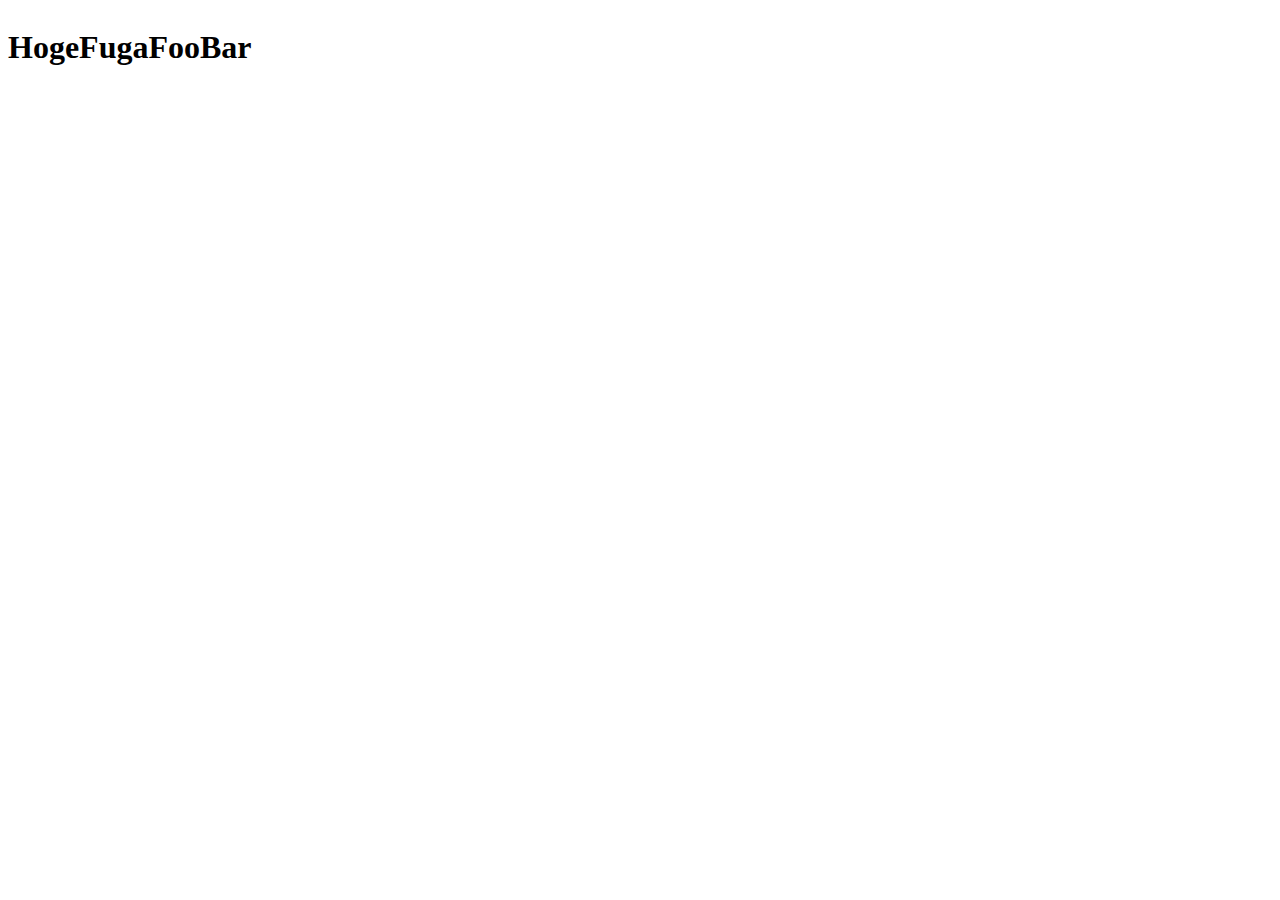
<file: flexbox.html>
<html lang="ja">
    <head>
        <style>
            #stretch {
                display: flex;
                align-content: stretch;
            }
        </style>
    </head>
    <body>
        <div id="stretch">
            <p>
            <h1>Hoge</h1></p>
            <h1>Fuga</h1>
            <h1>Foo</h1>
            <h1>Bar</h1>
        </div>
    </body>
</html>
</file>
